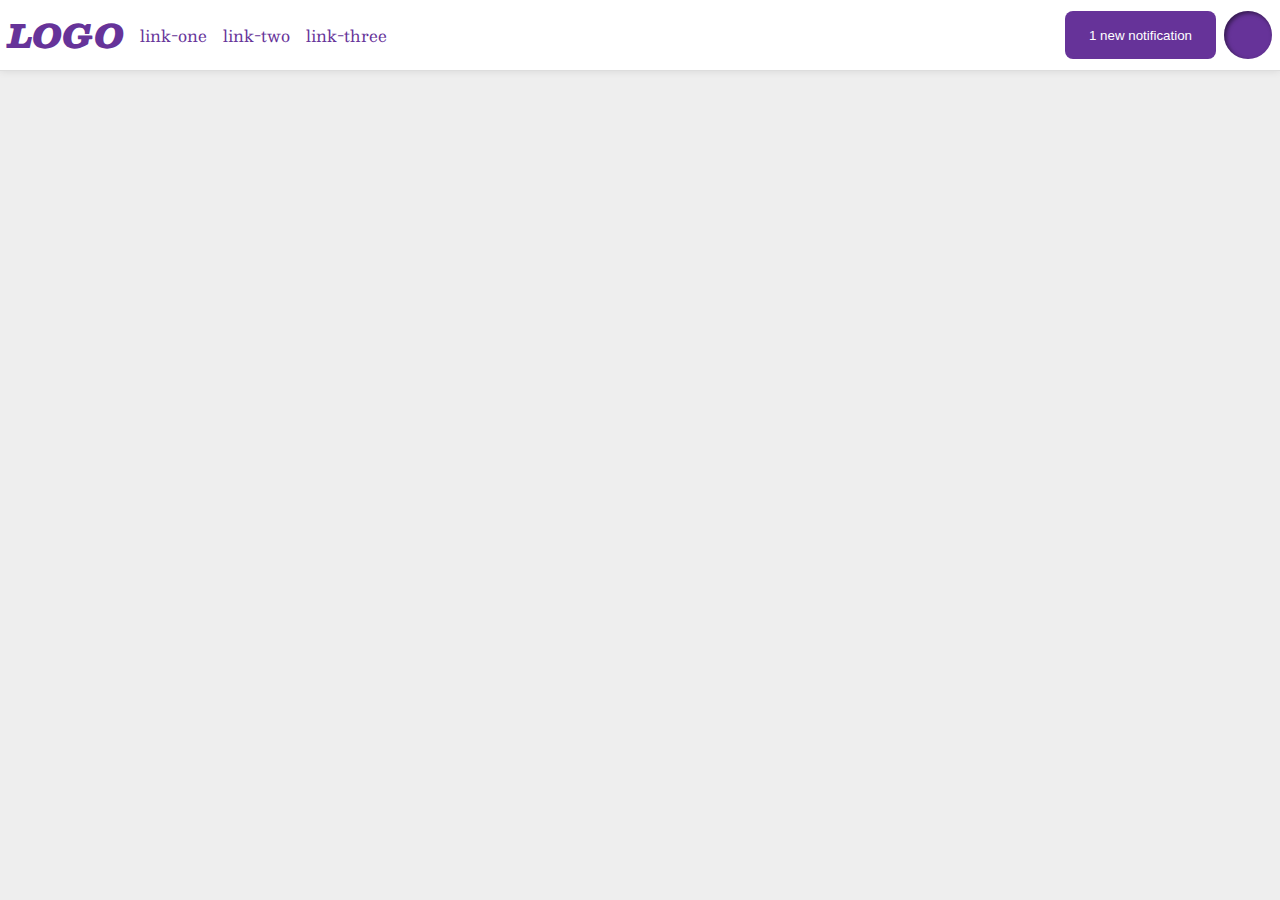
<file: flex/03-flex-header-2/index.html>
<!DOCTYPE html>
<html lang="en">
  <head>
    <meta charset="UTF-8">
    <meta http-equiv="X-UA-Compatible" content="IE=edge">
    <meta name="viewport" content="width=device-width, initial-scale=1.0">
    <title>Flex Header 2</title>
    <link rel="stylesheet" href="style.css">
  </head>
  <body>
    <div class="header">
      <div class="logo">
        LOGO
      </div>
      <ul class="links">
        <li><a href="google.com">link-one</a></li>
        <li><a href="google.com">link-two</a></li>
        <li><a href="google.com">link-three</a></li>
      </ul>
      <div class="right-items">
        <button class="notifications">
          1 new notification
        </button>
        <div class="profile-image"></div>
      </div>
    </div>
  </body>
</html>
</file>
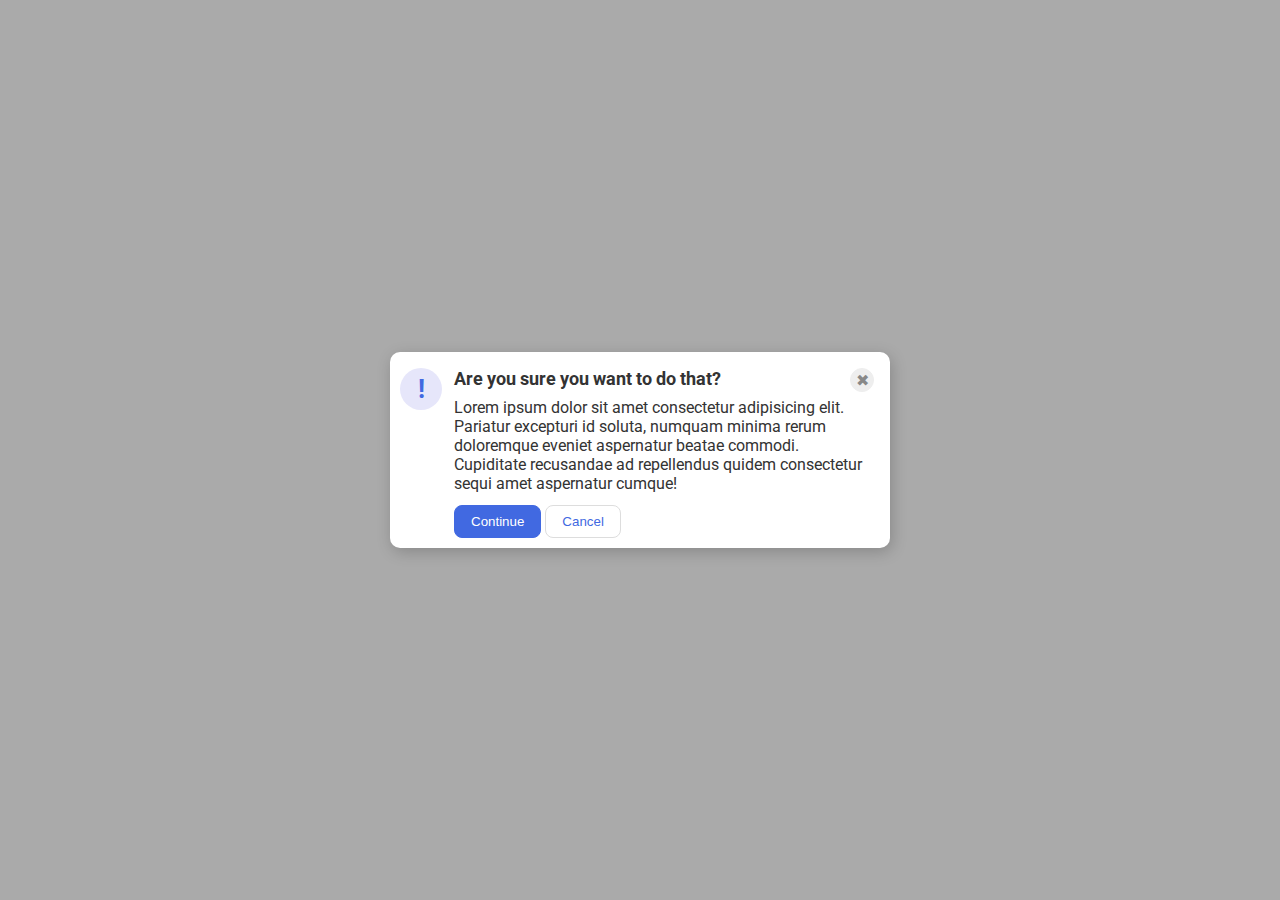
<file: flex/05-flex-modal/index.html>
<!DOCTYPE html>
<html lang="en">
  <head>
    <meta charset="UTF-8">
    <meta http-equiv="X-UA-Compatible" content="IE=edge">
    <meta name="viewport" content="width=device-width, initial-scale=1.0">
    <link rel="stylesheet" href="style.css">
    <title>Modal</title>
  </head>
  <body>
    <div class="modal">
      <div class="icon">!</div>
      <div class="container">
        <div class="header">Are you sure you want to do that?
        <button class="close-button">✖</button>
        </div>
        <div class="text">Lorem ipsum dolor sit amet consectetur adipisicing elit. Pariatur excepturi id soluta, numquam minima rerum doloremque eveniet aspernatur beatae commodi. Cupiditate recusandae ad repellendus quidem consectetur sequi amet aspernatur cumque!</div>
        <div class="buttons">
          <button class="continue">Continue</button>
          <button class="cancel">Cancel</button>
        </div>
      </div>
    </div>
  </body>
</html>
</file>
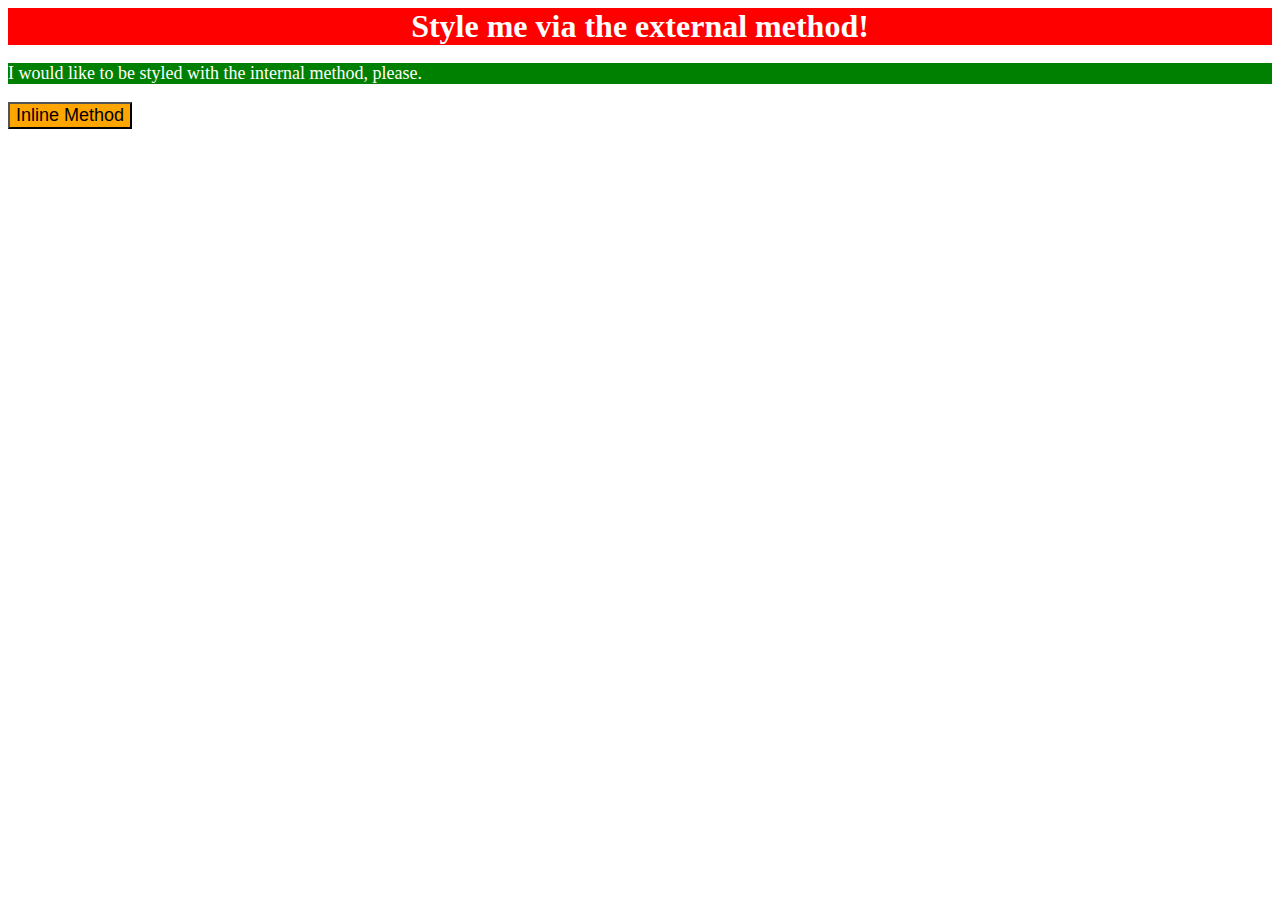
<file: foundations/01-css-methods/index.html>
<!DOCTYPE html>
<html lang="en">
  <head>
    <meta charset="UTF-8">
    <meta http-equiv="X-UA-Compatible" content="IE=edge">
    <meta name="viewport" content="width=device-width, initial-scale=1.0">
    <link rel="stylesheet" href="styles.css">
    <style>
      p {
        color: white;
        background-color: green;
        font-size: 18px;
      }
    </style>
    <title>Methods for Adding CSS</title>
  </head>
  <body>
    <div>Style me via the external method!</div>
    <p>I would like to be styled with the internal method, please.</p>
    <button style="background-color: orange; font-size: 18px;">Inline Method</button>
  </body>
</html>
</file>
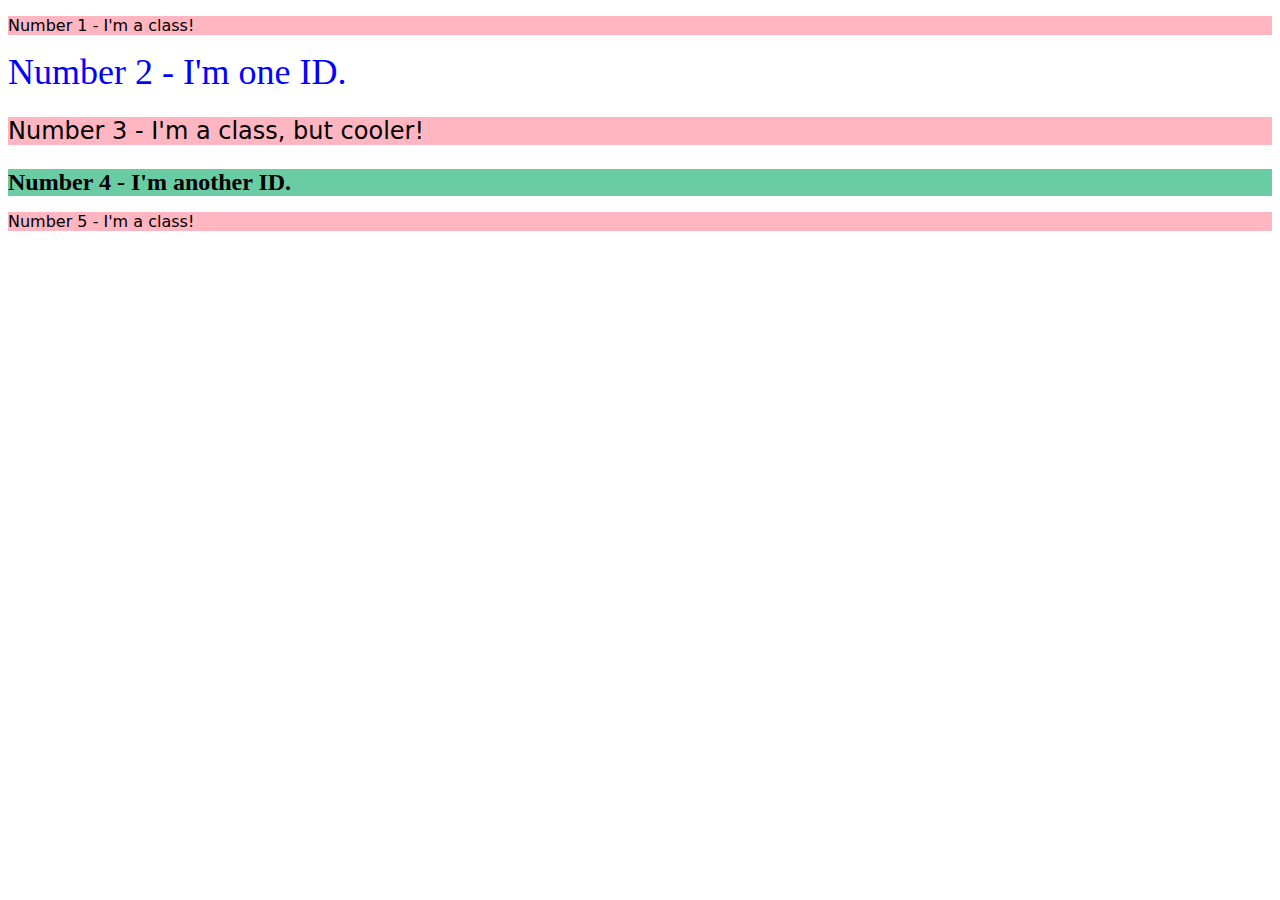
<file: foundations/02-class-id-selectors/index.html>
<!DOCTYPE html>
<html lang="en">
  <head>
    <meta charset="UTF-8">
    <meta http-equiv="X-UA-Compatible" content="IE=edge">
    <meta name="viewport" content="width=device-width, initial-scale=1.0">
    <title>Class and ID Selectors</title>
    <link rel="stylesheet" href="style.css">
  </head>
  <body>
    <p class="a-class">Number 1 - I'm a class!</p>
    <div id="first-id">Number 2 - I'm one ID.</div>
    <p class="a-class but-cooler">Number 3 - I'm a class, but cooler!</p>
    <div id="another-id">Number 4 - I'm another ID.</div>
    <p class="a-class">Number 5 - I'm a class!</p>
  </body>
</html>
</file>
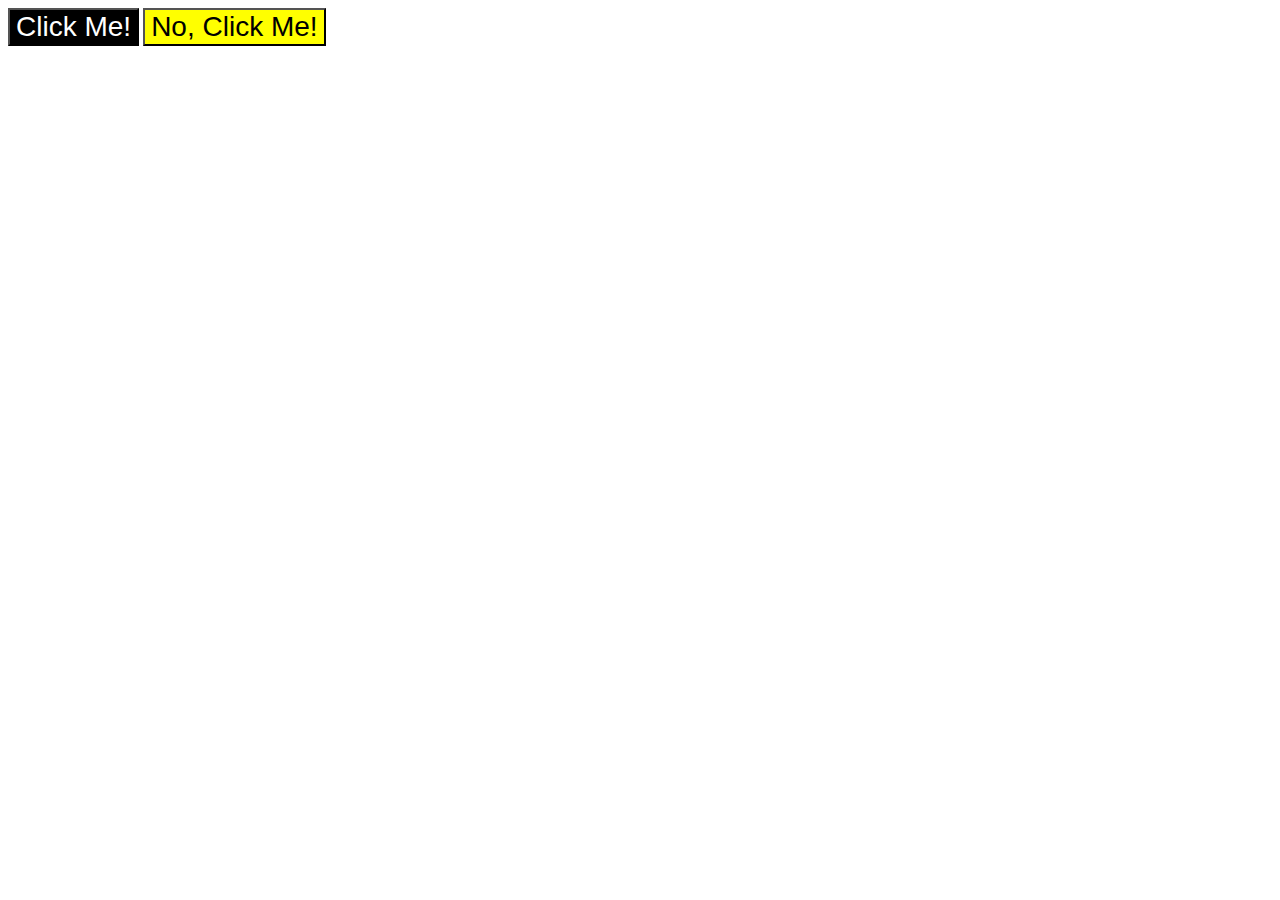
<file: foundations/03-grouping-selectors/index.html>
<!DOCTYPE html>
<html lang="en">
  <head>
    <meta charset="UTF-8">
    <meta http-equiv="X-UA-Compatible" content="IE=edge">
    <meta name="viewport" content="width=device-width, initial-scale=1.0">
    <title>Grouping Selectors</title>
    <link rel="stylesheet" href="style.css">
  </head>
  <body>
    <button class="first-button">Click Me!</button>
    <button class="second-button">No, Click Me!</button>
  </body>
</html>
</file>
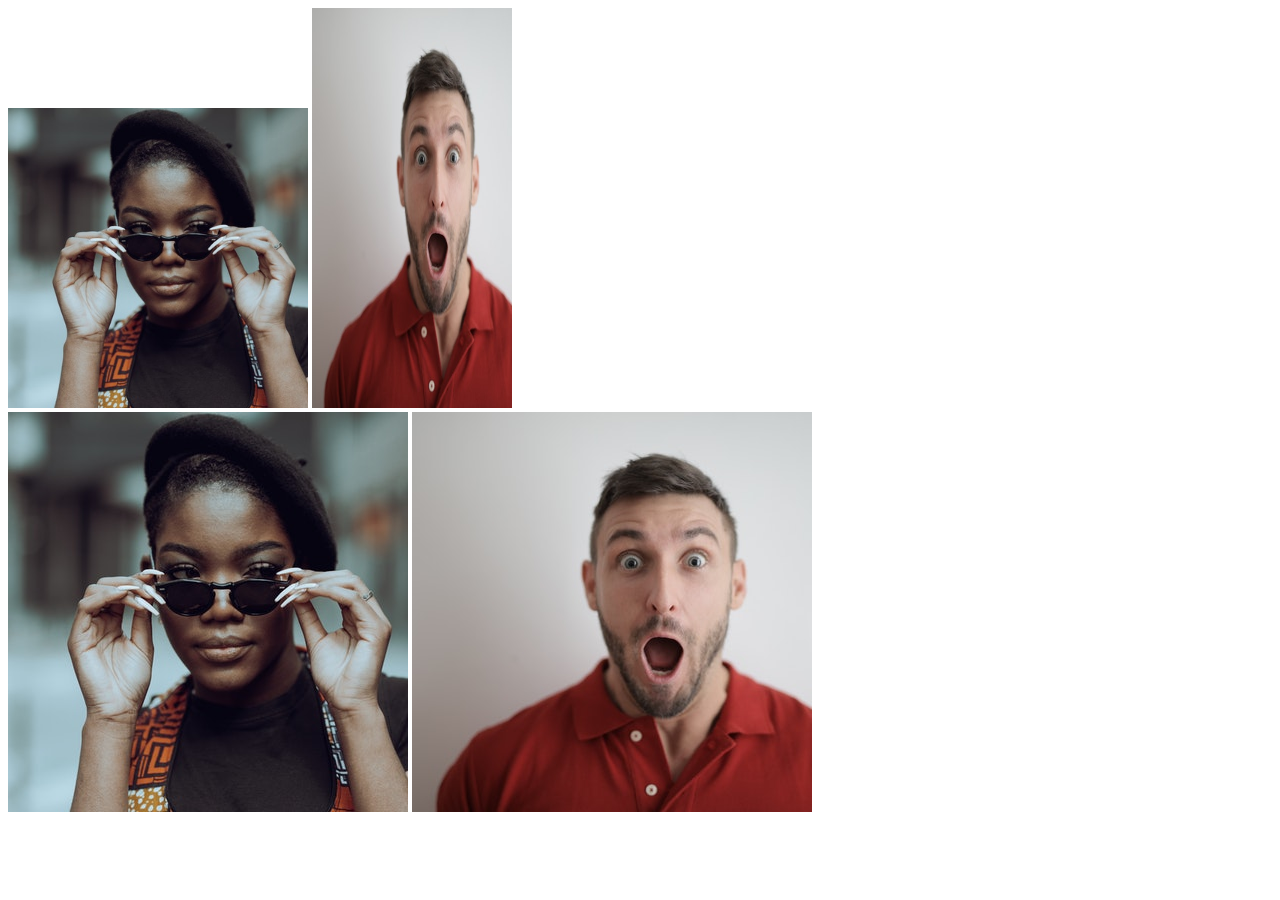
<file: foundations/04-chaining-selectors/index.html>
<!DOCTYPE html>
<html lang="en">
  <head>
    <meta charset="UTF-8">
    <meta http-equiv="X-UA-Compatible" content="IE=edge">
    <meta name="viewport" content="width=device-width, initial-scale=1.0">
    <title>Chaining Selectors</title>
    <link rel="stylesheet" href="style.css">
  </head>
  <body>
    <!-- Check image source path. Review Foundations lesson - Links and Images -->
    <!-- Use the classes BELOW this line -->
    <div>
      <img class="avatar proportioned" src="images/woman_with_glasses.jpg" alt="Woman with glasses" width="300px">
      <img class="avatar distorted" src="images/surprised_man.jpg" alt="Man with surprised expression" width="200px" height="400px">
    </div>
    <!-- Use the classes ABOVE this line -->
    <div>
      <img class="original proportioned" src="images/woman_with_glasses.jpg" alt="Woman with glasses">
      <img class="original distorted" src="images/surprised_man.jpg" alt="Man with surprised expression">
    </div>
  </body>
</html>
</file>
<file: flex/03-flex-header-2/style.css>
/* this is some magical font-importing.  
you'll learn about it later. */
@import url('https://fonts.googleapis.com/css2?family=Besley:ital,wght@0,400;1,900&display=swap');

body {
  margin: 0;
  background: #eee;
  font-family: Besley, serif;
}

.header {
  padding: 8px;
  background: white;
  border-bottom: 1px solid #ddd;
  box-shadow: 0 0 8px rgba(0,0,0,.1);
  display: flex;
  align-items: center;
  gap: 16px;
  justify-content: space-between;
}

.profile-image {
  background: rebeccapurple;
  box-shadow: inset 2px 2px 4px rgba(0,0,0,.5);
  border-radius: 50%;
  width: 48px;
  height: 48px;
}

.logo {
  color: rebeccapurple;
  font-size: 32px;
  font-weight: 900;
  font-style: italic;
}

.right-items {
  margin-left: auto;
  display: flex;
  gap: 8px;
  justify-content: space-between;
}


button {
  border: none;
  border-radius: 8px;
  background: rebeccapurple;
  color: white;
  padding: 8px 24px;
}

a {
  /* this removes the line under our links */
  text-decoration: none;
  color: rebeccapurple;
}

ul {
  margin: 0;
  padding: 0;
  list-style-type: none;
  display: flex;
  gap: 16px;
}
</file>
<file: flex/05-flex-modal/style.css>
@import url('https://fonts.googleapis.com/css2?family=Roboto:wght@400;700&display=swap');

html, body {
  height: 100%;
}

body {
  font-family: Roboto, sans-serif;
  margin: 0;
  background: #aaa;
  color: #333;
  /* I'll give you this one for free lol */
  display: flex;
  align-items: center;
  justify-content: center;
}

.modal {
  background: white;
  width: 480px;
  border-radius: 10px;
  box-shadow: 2px 4px 16px rgba(0,0,0,.2);
  display: flex;
  align-items: flex-start;
  padding: 10px;
}

.icon {
  color: royalblue;
  font-size: 26px;
  font-weight: 700;
  background: lavender;
  width: 42px;
  height: 42px;
  border-radius: 50%;
  display: flex;
  align-items: center;
  justify-content: center;
  flex-shrink: 0;
  margin-right: 6px;
  margin-top: 6px;
}

.close-button {
  background: #eee;
  border-radius: 50%;
  color: #888;
  font-weight: 400;
  font-size: 16px;
  height: 24px;
  width: 24px;
  display: flex;
  align-items: center;
  justify-content: center;
  border: 1px solid #eee;
  padding: 0;
}

button {
  cursor: pointer;
  padding: 8px 16px;
  border-radius: 8px;
}

button.continue {
  background: royalblue;
  border: 1px solid royalblue;
  color: white;
}

button.cancel {
  background: white;
  border: 1px solid #ddd;
  color: royalblue;
}

.header {
  /* border: 1px solid; */
  display: flex;
  justify-content: space-between;
  align-items: flex-start;
  padding: 6px;
  font-weight: 700;
  font-size: large;
}

.text {
  margin-right: 8px;
  margin-left: 6px;
  margin-bottom: 12px;
}

.container {
  display: flex;
  flex-direction: column;
}

.buttons {
  margin-left: 6px;
}
</file>
<file: foundations/01-css-methods/styles.css>
div {
    color: white;
    background-color: red;
    font-size: 32px;
    font-weight: bold;
    text-align: center;
}
</file>
<file: foundations/02-class-id-selectors/style.css>
.a-class {
    background-color: rgb(255, 182, 193);
    font-family: verdana, "DejaVu Sans", sans-serif;
}

.a-class.but-cooler {
    font-size: 24px;
}

#first-id {
    color: rgb(0, 0, 255);
    font-size: 36px;
}

#another-id {
    background-color: rgb(105, 204, 164);
    font-size: 24px;
    font-weight: bold;
}
</file>
<file: foundations/03-grouping-selectors/style.css>
.first-button,
.second-button {
    font-size: 28px;
    font-family: Helvetica, "Times Ner Roman", sans-serif;
}

.first-button {
    background-color: black;
    color: white;
}

.second-button {
    background-color: yellow;
}
</file>
<file: foundations/04-chaining-selectors/style.css>
/* Add CSS Styling */

.avatar .proportioned {
    height: auto;
}

.avatar .distorted {
    width: 200px;
    height: 400px;
}
</file>
